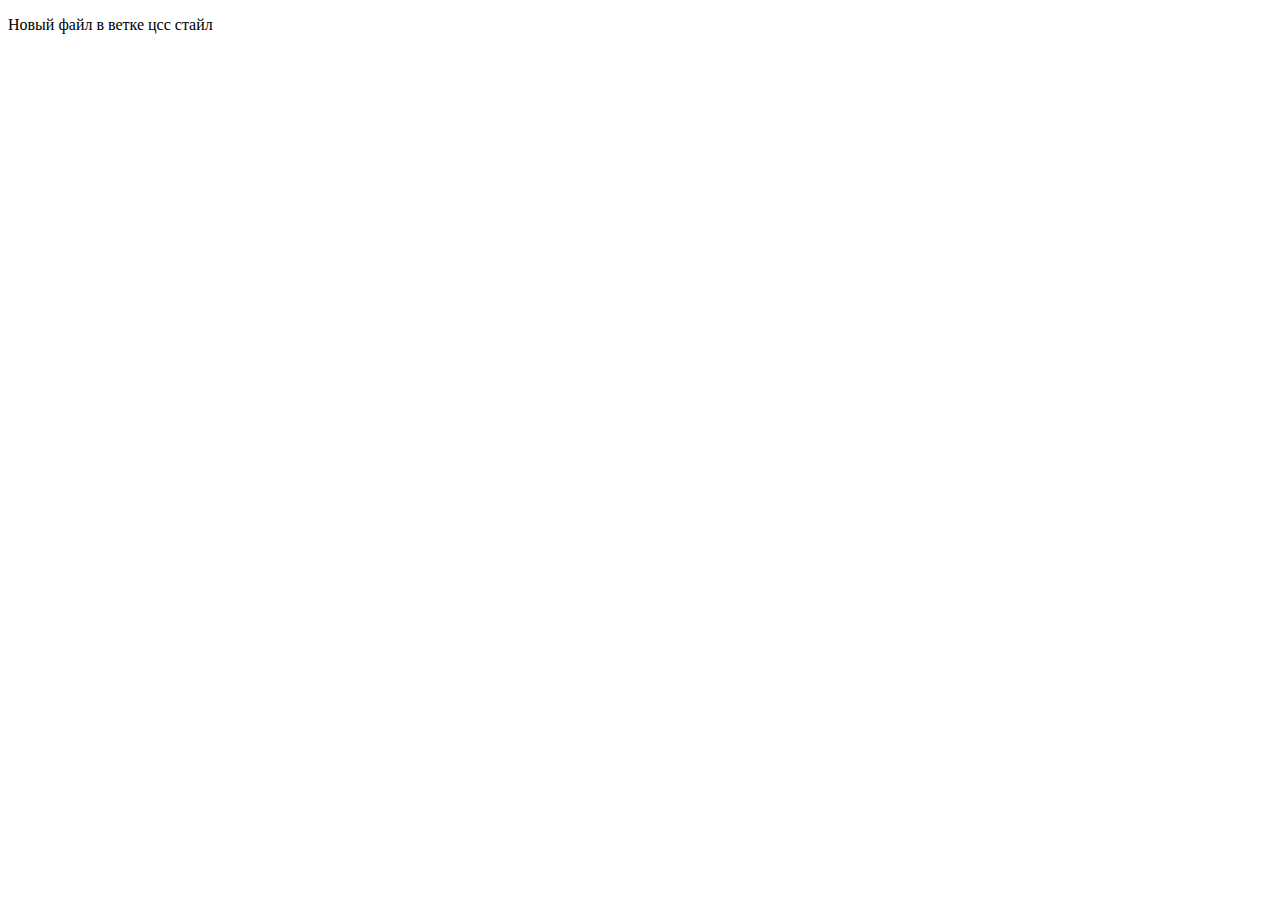
<file: index2.html>
<!DOCTYPE html>
<html lang="en">
<head>
    <meta charset="UTF-8">
    <meta name="viewport" content="width=device-width, initial-scale=1.0">
    <title>Document</title>
</head>
<body>
    <p>Новый файл в ветке цсс стайл</p>
</body>
</html>
</file>
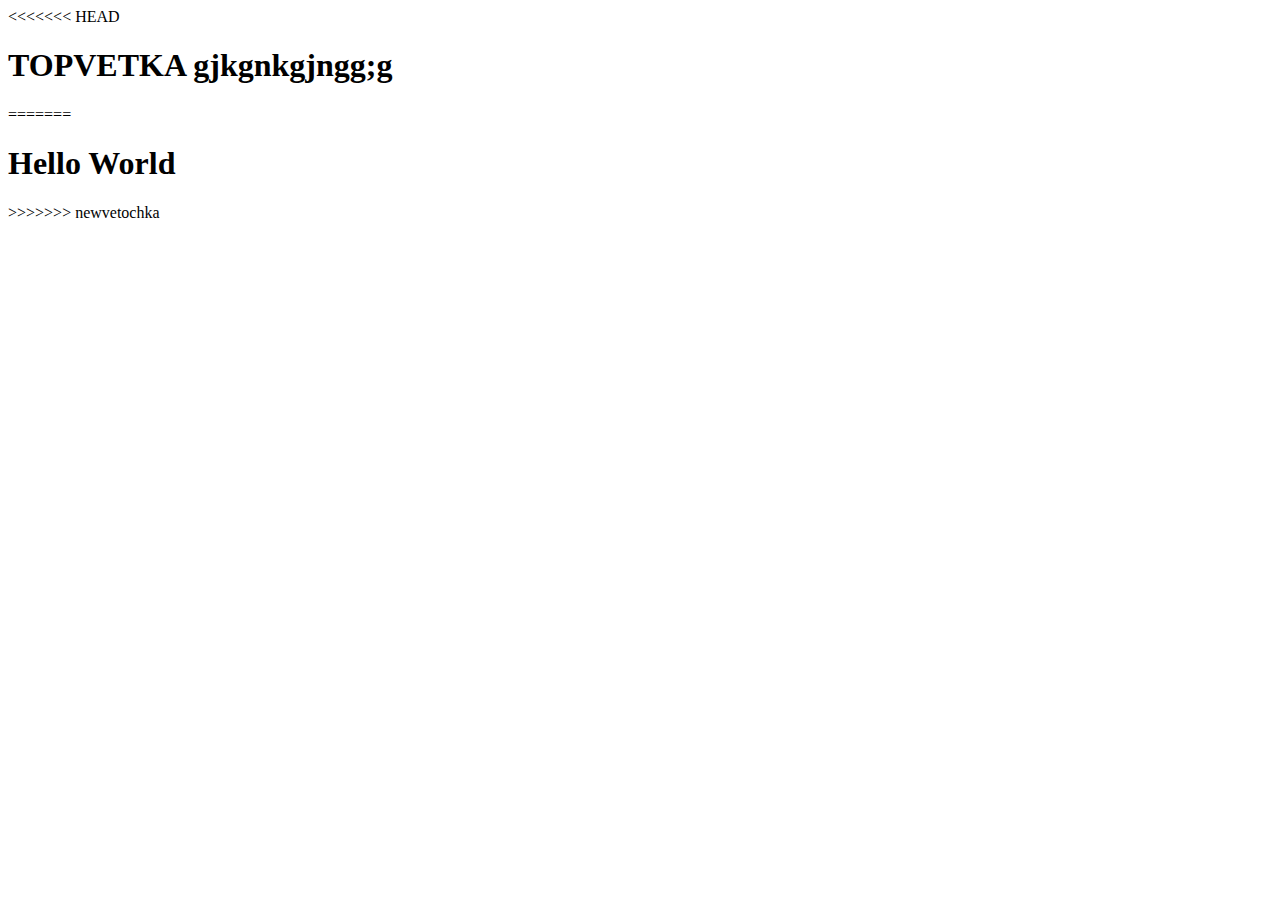
<file: index35.html>
<!DOCTYPE html>
<html lang="en">
<head>
    <meta charset="UTF-8">
    <meta name="viewport" content="width=device-width, initial-scale=1.0">
    <title>Document</title>
</head>
<body>
<<<<<<< HEAD
    <h1>TOPVETKA gjkgnkgjngg;g</h1>
    
=======
    <h1>Hello World</h1>
>>>>>>> newvetochka
</body>
</html>
</file>
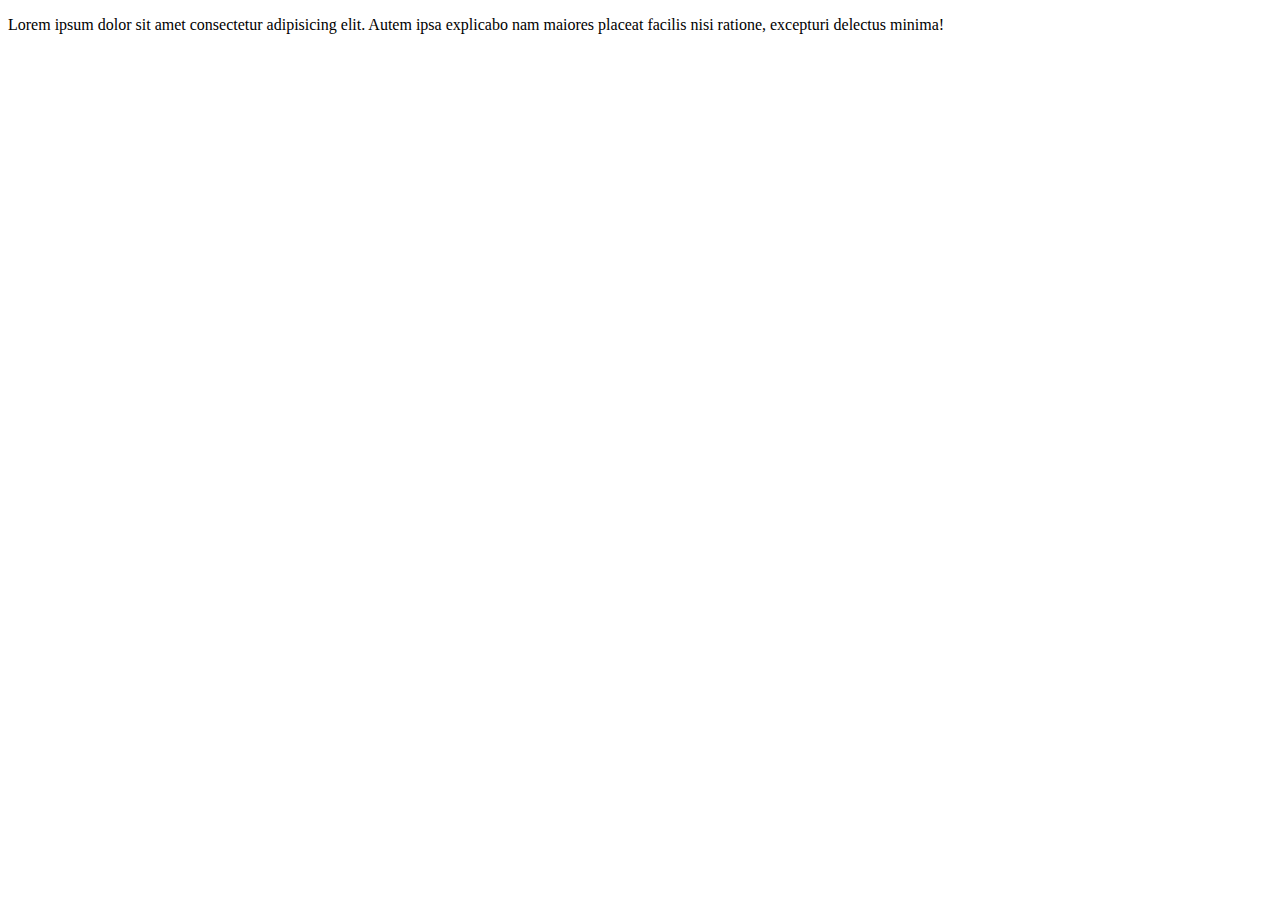
<file: index4.html>
<!DOCTYPE html>
<html lang="en">
<head>
    <meta charset="UTF-8">
    <meta name="viewport" content="width=device-width, initial-scale=1.0">
    <title>Document</title>
</head>
<body>
    <p>Lorem ipsum dolor sit amet consectetur adipisicing elit. 
        Autem ipsa explicabo nam maiores placeat facilis nisi ratione, 
        excepturi delectus minima!</p>
        
</body>
</html>
</file>
